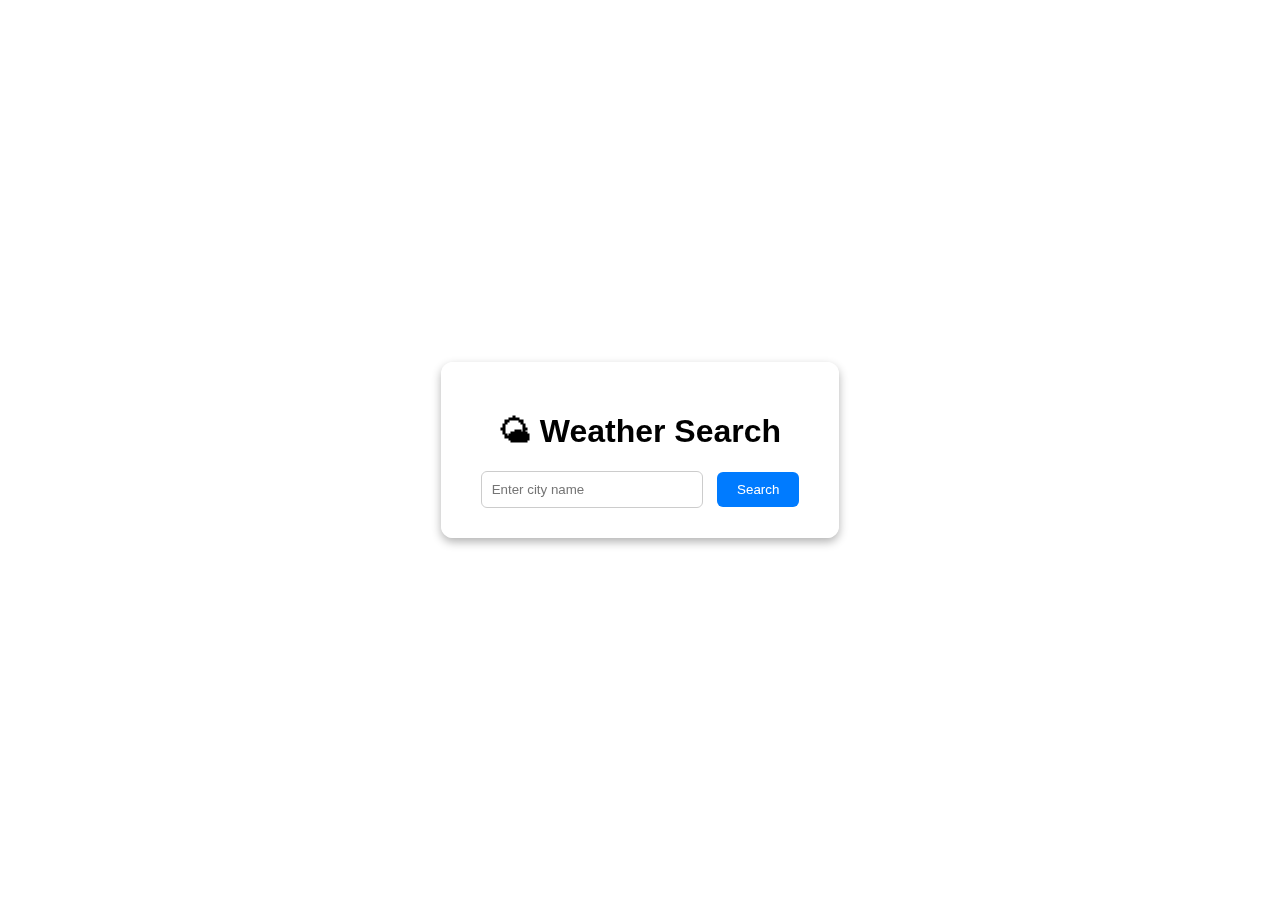
<file: index.html>
<!DOCTYPE html>
<html lang="en">
<head>
  <meta charset="UTF-8" />
  <title>Enter City</title>
  <link rel="stylesheet" href="style.css">
</head>
<body>
  <div class="search-container">
    <h1>🌤 Weather Search</h1>
    <input type="text" id="cityInput" placeholder="Enter city name" />
    <button onclick="searchCity()">Search</button>
  </div>

  <script>
    function searchCity() {
      const city = document.getElementById("cityInput").value.trim();
      if (city) {
        window.location.href = `weather.html?city=${encodeURIComponent(city)}`;
      } else {
        alert("Please enter a city name.");
      }
    }
  </script>
</body>
</html>
</file>
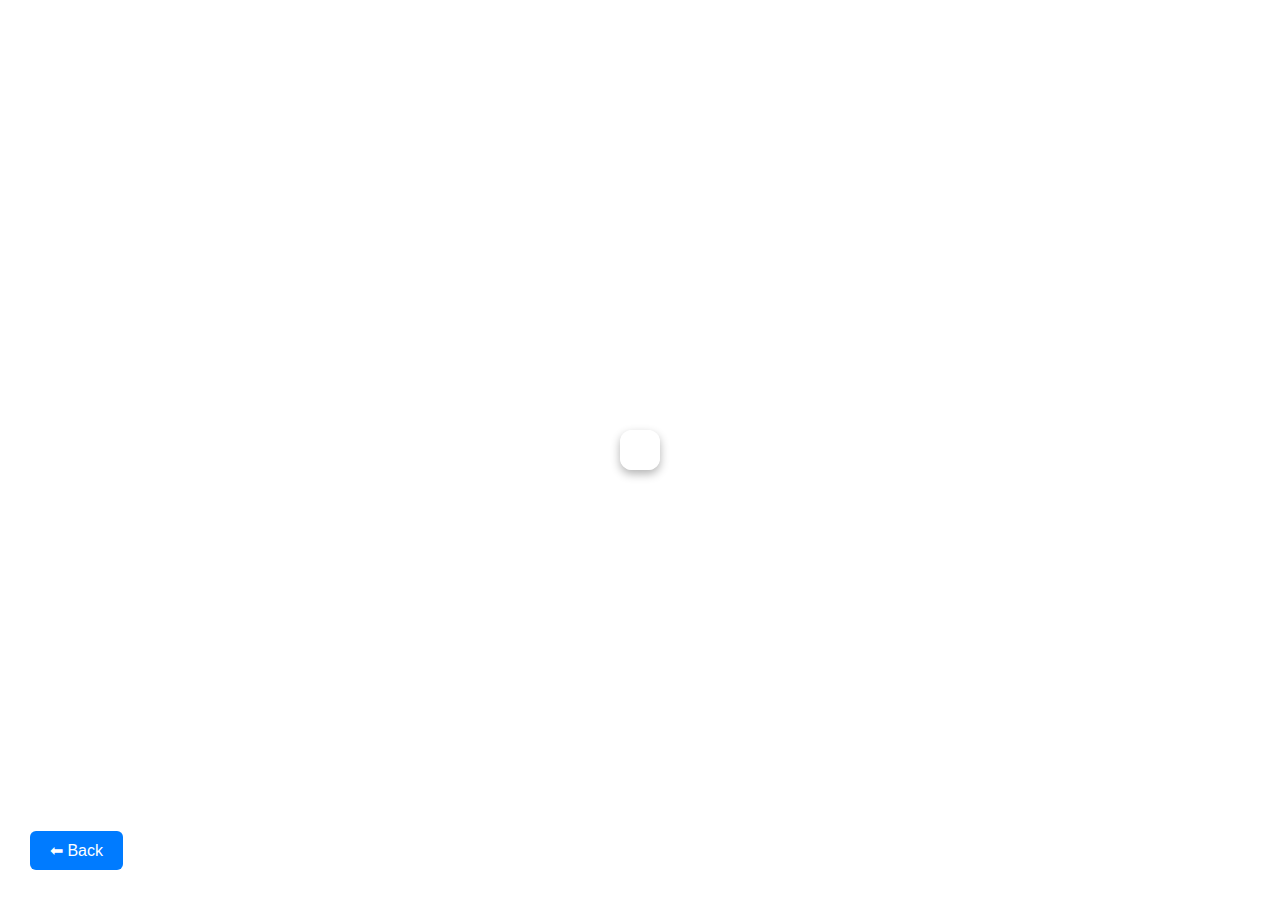
<file: weather.html>
<!DOCTYPE html>
<html lang="en">
<head>
  <meta charset="UTF-8" />
  <title>Weather Info</title>
  <link rel="stylesheet" href="style.css" />
</head>
<body>
  <!-- Background Image Layer -->
  <div class="background-fade" id="bgLayer"></div>

  <!-- Weather Output -->
  <div id="weatherResult" class="weather-box"></div>

  <!-- Back Button -->
  <div style="position: absolute; bottom: 30px; left: 30px;">
    <button onclick="window.location.href='index.html'" style="
      padding: 10px 20px;
      background-color: #007bff;
      color: white;
      border: none;
      border-radius: 6px;
      cursor: pointer;
      font-size: 16px;
    ">
      ⬅ Back
    </button>
  </div>

  <!-- Scripts -->
  <script src="https://code.jquery.com/jquery-3.5.1.min.js"></script>
  <script src="script.js"></script>
</body>
</html>
</file>
<file: style.css>
/* ===== Common Styles ===== */
body {
  margin: 0;
  padding: 0;
  font-family: sans-serif;
  min-height: 100vh;
  display: flex;
  align-items: center;
  justify-content: center;
  overflow: hidden;
  position: relative;
}

/* ===== INDEX PAGE STYLING (Cloud Background) ===== */
body::before {
  content: "";
  position: fixed;
  top: 0;
  left: 0;
  width: 200%;
  height: 100%;
  background: url('https://images.unsplash.com/photo-1657598339759-fd1432d833f0?fm=jpg&q=60&w=3000') repeat-x;
  background-size: cover;
  animation: moveClouds 60s linear infinite;
  opacity: 0.5;
  z-index: -1;
}

@keyframes moveClouds {
  from { transform: translateX(0); }
  to   { transform: translateX(-50%); }
}

/* ===== WEATHER PAGE BACKGROUND FADE LAYER ===== */
.background-fade {
  position: fixed;
  top: 0;
  left: 0;
  width: 100%;
  height: 100%;
  background-size: cover;
  background-position: center;
  background-repeat: no-repeat;
  opacity: 0;
  transition: opacity 1.5s ease-in-out;
  z-index: -1;
}

.background-fade.active {
  opacity: 1;
}

/* ===== Search Container (index.html) ===== */
.search-container {
  background-color: rgba(255, 255, 255, 0.85);
  padding: 30px 40px;
  border-radius: 12px;
  text-align: center;
  box-shadow: 0 4px 10px rgba(0, 0, 0, 0.3);
}

.search-container input {
  padding: 10px;
  width: 200px;
  margin-right: 10px;
  border: 1px solid #ccc;
  border-radius: 6px;
}

.search-container button {
  padding: 10px 20px;
  background-color: #007bff;
  border: none;
  color: white;
  border-radius: 6px;
  cursor: pointer;
}

/* ===== Weather Box (weather.html) ===== */
.weather-box {
  background-color: rgba(255, 255, 255, 0.85);
  padding: 20px;
  border-radius: 12px;
  max-width: 400px;
  text-align: center;
  box-shadow: 0 4px 10px rgba(0, 0, 0, 0.3);
}
</file>
